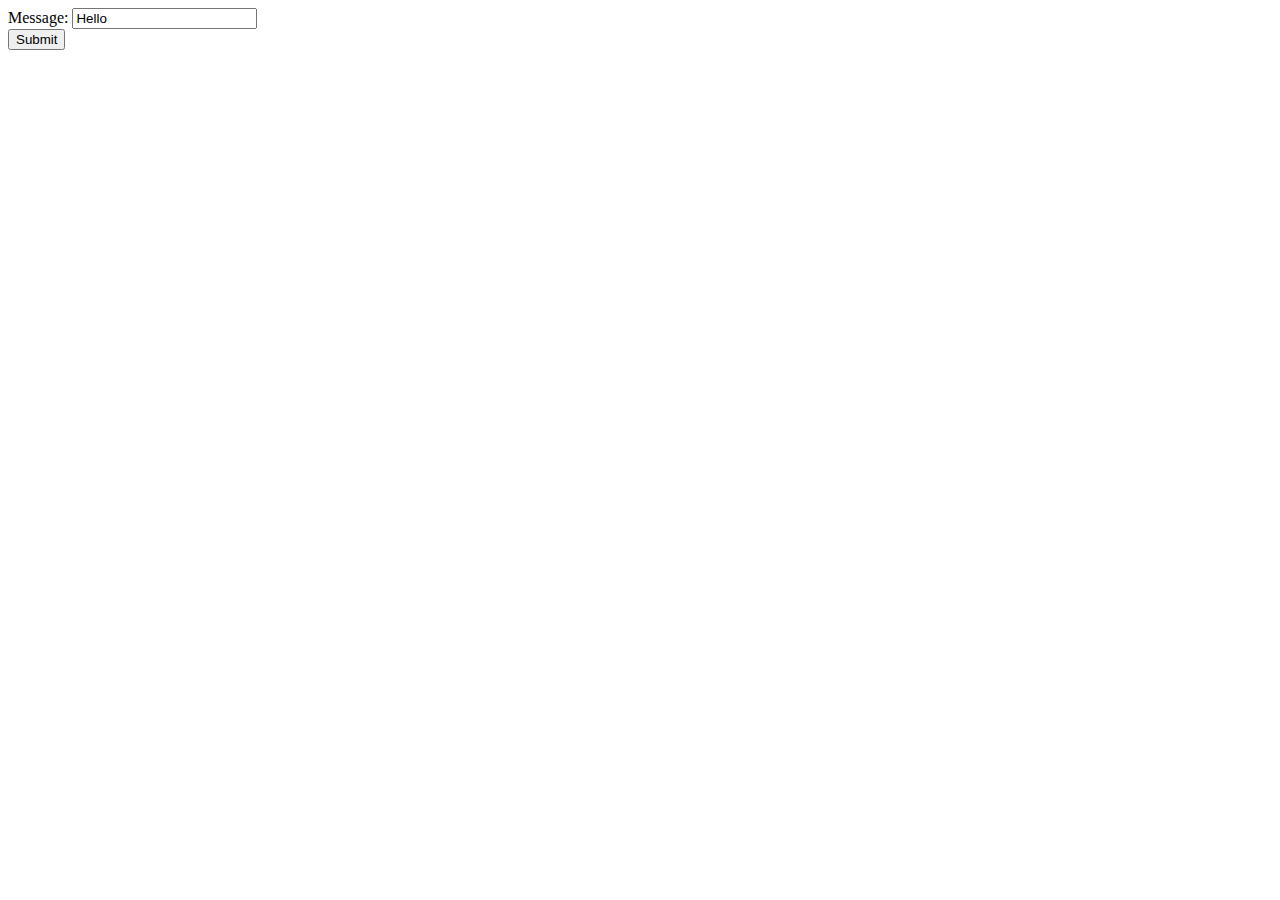
<file: index.html>
<!DOCTYPE html> 
<html lang="en"> 
  <head> 
    <meta charset="utf-8"/>
    <title>Get Audio Message</title> 
  </head> 
  <body> 
  <div>
    <form  action="" method="POST" id="listen"> 
	  <label for="message">Message:</label>
	  <input id="msg" type="text" placeholder="Enter text to send" value="Hello" required /> <br />
      <input type="button" value="Submit" id="submit"/>
    </form> 
	</div>
	<script src="client.js"></script>
	<!-- <!DOCTYPE html>
<html lang="en">
  
<head>
    <meta charset="UTF-8">
    <meta http-equiv="X-UA-Compatible" content="IE=edge">
    <meta name="viewport" content=
        "width=device-width, initial-scale=1.0">
    <style>
        .container {
            width: 500px;
            margin: auto;
            text-align: center;
        }
    </style>
</head>
  
<body>
    <div class="container">
        <h1>
            Sending data to a node server using 
            Ajax Request without Reloading Page
        </h1>
          
        <button id="submit">submit</button>
    </div>
	 <script src="https://code.jquery.com/jquery-3.6.0.min.js"
        integrity=
        "sha256-/xUj+3OJU5yExlq6GSYGSHk7tPXikynS7ogEvDej/m4=" 
        crossorigin="anonymous">
    </script>
	<script >
$(document).ready(function () {
   $("#submit").click(function () {
      $.post("/request",
         {
            name: "viSion",
            designation: "Professional gamer"
         },
         function (data, status) {
            console.log(data);
         });
   });
});
	</script>
	 -->
	</body>
</html>
</file>
